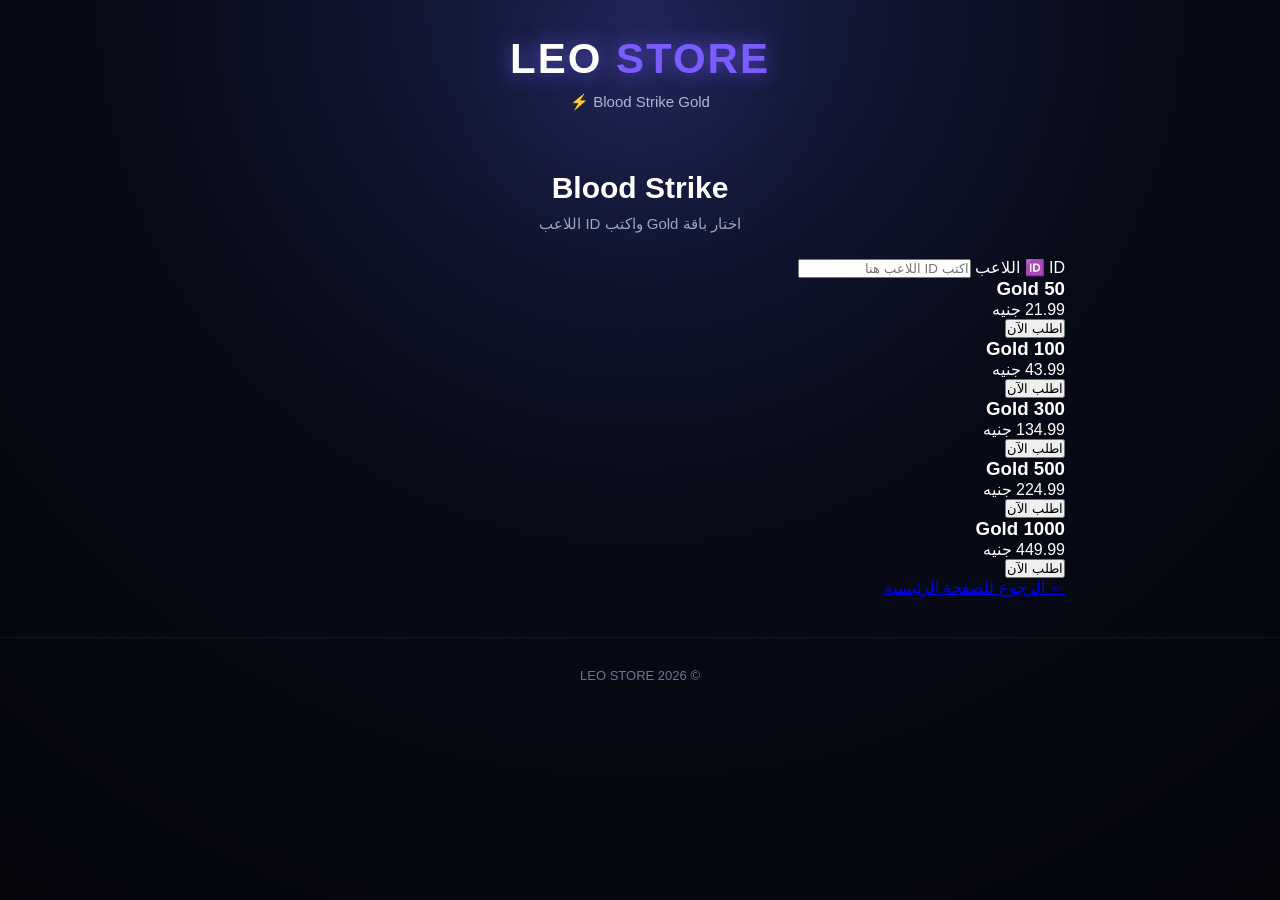
<file: blood-strike.html>
<!DOCTYPE html>
<html lang="ar" dir="rtl">

<head>

<meta charset="UTF-8">

<meta
name="viewport"
content="width=device-width, initial-scale=1.0"
>

<title>Blood Strike | LEO STORE</title>

<link rel="stylesheet" href="style.css">

</head>

<body class="blood-page">

<header>

<div class="logo">
LEO <span>STORE</span>
</div>

<p>Blood Strike Gold ⚡</p>

</header>

<main>

<section class="hero">

<h1>Blood Strike</h1>

<p>
اختار باقة Gold واكتب ID اللاعب
</p>

</section>

<div class="id-box">

<label for="playerId">
🆔 ID اللاعب
</label>

<input
id="playerId"
type="text"
inputmode="numeric"
placeholder="اكتب ID اللاعب هنا"
>

</div>

<section class="packs">

<article class="pack">

<h3>50 Gold</h3>

<div class="price">
21.99 جنيه
</div>

<button
class="order"
onclick="orderNow('Blood Strike','50 Gold','21.99')"
>
اطلب الآن
</button>

</article>


<article class="pack">

<h3>100 Gold</h3>

<div class="price">
43.99 جنيه
</div>

<button
class="order"
onclick="orderNow('Blood Strike','100 Gold','43.99')"
>
اطلب الآن
</button>

</article>


<article class="pack">

<h3>300 Gold</h3>

<div class="price">
134.99 جنيه
</div>

<button
class="order"
onclick="orderNow('Blood Strike','300 Gold','134.99')"
>
اطلب الآن
</button>

</article>


<article class="pack">

<h3>500 Gold</h3>

<div class="price">
224.99 جنيه
</div>

<button
class="order"
onclick="orderNow('Blood Strike','500 Gold','224.99')"
>
اطلب الآن
</button>

</article>


<article class="pack">

<h3>1000 Gold</h3>

<div class="price">
449.99 جنيه
</div>

<button
class="order"
onclick="orderNow('Blood Strike','1000 Gold','449.99')"
>
اطلب الآن
</button>

</article>

</section>

<a href="index.html" class="back">
← الرجوع للصفحة الرئيسية
</a>

</main>

<footer>
© 2026 LEO STORE
</footer>

<script src="script.js"></script>

</body>
</html>
</file>
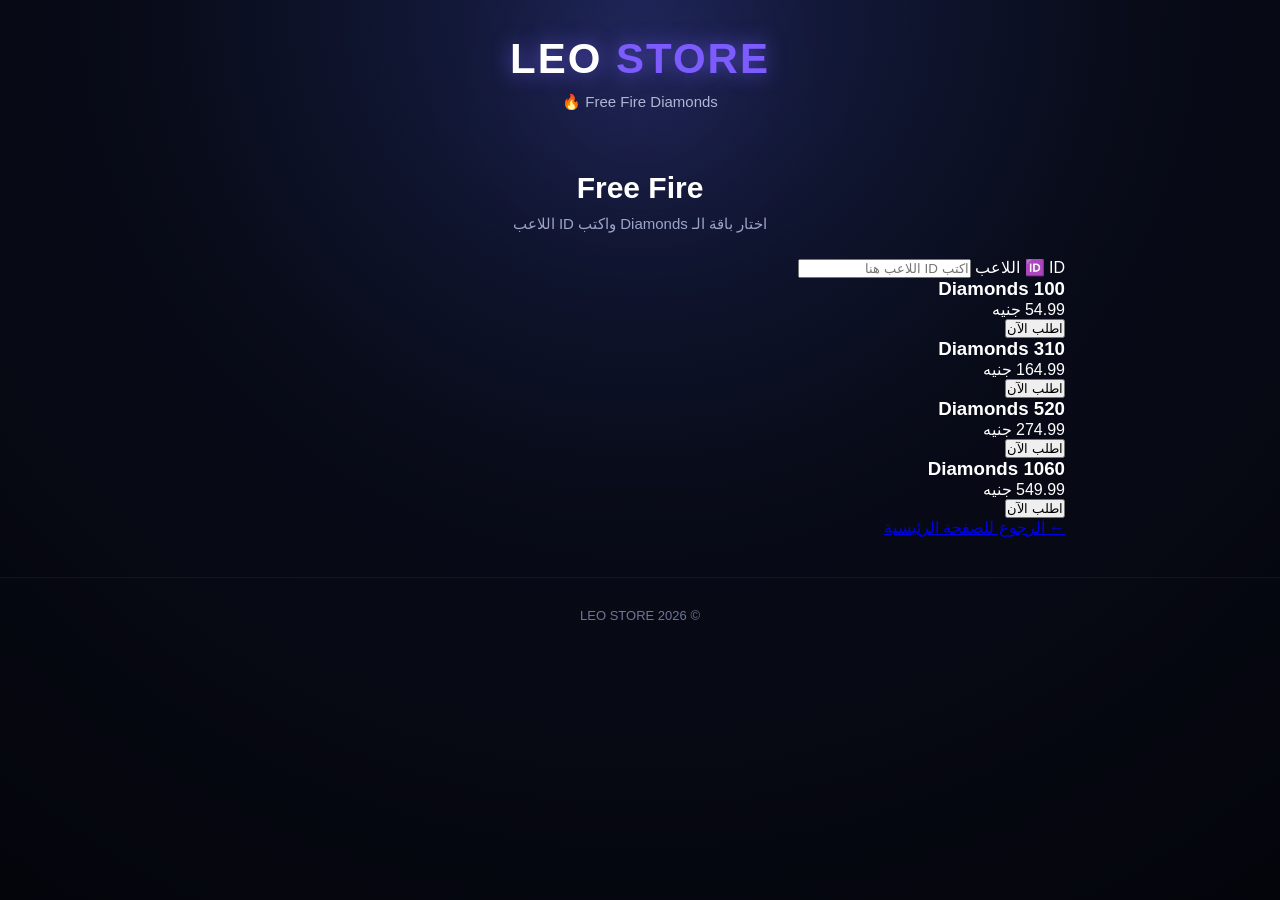
<file: free-fire.html>
<!DOCTYPE html>
<html lang="ar" dir="rtl">

<head>

<meta charset="UTF-8">

<meta
    name="viewport"
    content="width=device-width, initial-scale=1.0"
>

<title>Free Fire | LEO STORE</title>

<link rel="stylesheet" href="style.css">

</head>

<body class="freefire-page">

<header>

<div class="logo">
LEO <span>STORE</span>
</div>

<p>Free Fire Diamonds 🔥</p>

</header>

<main>

<section class="hero">

<h1>Free Fire</h1>

<p>
اختار باقة الـ Diamonds واكتب ID اللاعب
</p>

</section>

<div class="id-box">

<label for="playerId">
🆔 ID اللاعب
</label>

<input
    id="playerId"
    type="text"
    inputmode="numeric"
    placeholder="اكتب ID اللاعب هنا"
>

</div>

<section class="packs">

<article class="pack">

<h3>100 Diamonds</h3>

<div class="price">
54.99 جنيه
</div>

<button
class="order"
onclick="orderNow('Free Fire','100 Diamonds','54.99')"
>
اطلب الآن
</button>

</article>


<article class="pack">

<h3>310 Diamonds</h3>

<div class="price">
164.99 جنيه
</div>

<button
class="order"
onclick="orderNow('Free Fire','310 Diamonds','164.99')"
>
اطلب الآن
</button>

</article>


<article class="pack">

<h3>520 Diamonds</h3>

<div class="price">
274.99 جنيه
</div>

<button
class="order"
onclick="orderNow('Free Fire','520 Diamonds','274.99')"
>
اطلب الآن
</button>

</article>


<article class="pack">

<h3>1060 Diamonds</h3>

<div class="price">
549.99 جنيه
</div>

<button
class="order"
onclick="orderNow('Free Fire','1060 Diamonds','549.99')"
>
اطلب الآن
</button>

</article>

</section>

<a href="index.html" class="back">
← الرجوع للصفحة الرئيسية
</a>

</main>

<footer>
© 2026 LEO STORE
</footer>

<script src="script.js"></script>

</body>
</html>
</file>
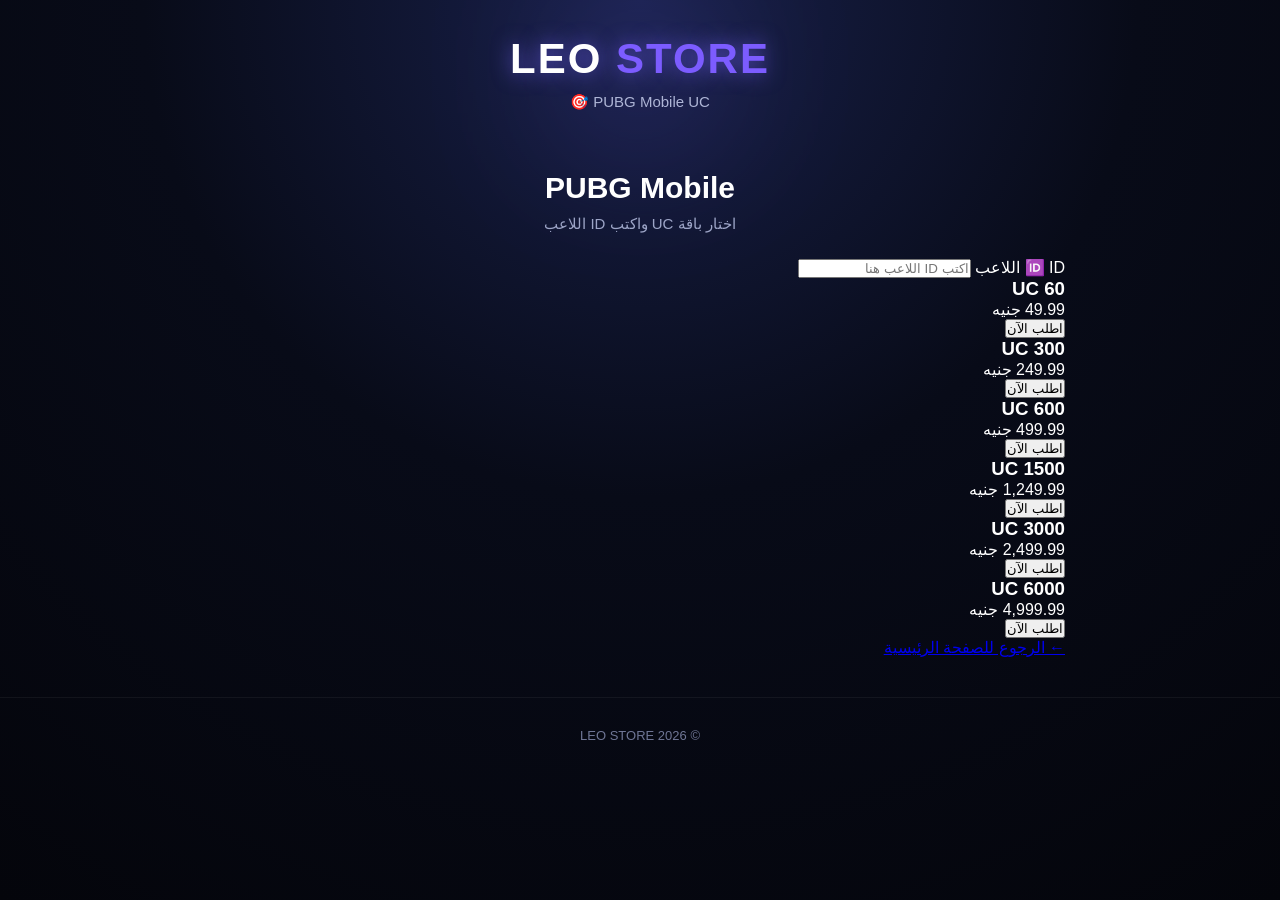
<file: pubg.html>
<!DOCTYPE html>
<html lang="ar" dir="rtl">

<head>

<meta charset="UTF-8">

<meta
name="viewport"
content="width=device-width, initial-scale=1.0"
>

<title>PUBG Mobile | LEO STORE</title>

<link rel="stylesheet" href="style.css">

</head>

<body class="pubg-page">

<header>

<div class="logo">
LEO <span>STORE</span>
</div>

<p>PUBG Mobile UC 🎯</p>

</header>

<main>

<section class="hero">

<h1>PUBG Mobile</h1>

<p>
اختار باقة UC واكتب ID اللاعب
</p>

</section>

<div class="id-box">

<label for="playerId">
🆔 ID اللاعب
</label>

<input
id="playerId"
type="text"
inputmode="numeric"
placeholder="اكتب ID اللاعب هنا"
>

</div>

<section class="packs">

<article class="pack">

<h3>60 UC</h3>

<div class="price">
49.99 جنيه
</div>

<button
class="order"
onclick="orderNow('PUBG Mobile','60 UC','49.99')"
>
اطلب الآن
</button>

</article>


<article class="pack">

<h3>300 UC</h3>

<div class="price">
249.99 جنيه
</div>

<button
class="order"
onclick="orderNow('PUBG Mobile','300 UC','249.99')"
>
اطلب الآن
</button>

</article>


<article class="pack">

<h3>600 UC</h3>

<div class="price">
499.99 جنيه
</div>

<button
class="order"
onclick="orderNow('PUBG Mobile','600 UC','499.99')"
>
اطلب الآن
</button>

</article>


<article class="pack">

<h3>1500 UC</h3>

<div class="price">
1,249.99 جنيه
</div>

<button
class="order"
onclick="orderNow('PUBG Mobile','1500 UC','1,249.99')"
>
اطلب الآن
</button>

</article>


<article class="pack">

<h3>3000 UC</h3>

<div class="price">
2,499.99 جنيه
</div>

<button
class="order"
onclick="orderNow('PUBG Mobile','3000 UC','2,499.99')"
>
اطلب الآن
</button>

</article>


<article class="pack">

<h3>6000 UC</h3>

<div class="price">
4,999.99 جنيه
</div>

<button
class="order"
onclick="orderNow('PUBG Mobile','6000 UC','4,999.99')"
>
اطلب الآن
</button>

</article>

</section>

<a href="index.html" class="back">
← الرجوع للصفحة الرئيسية
</a>

</main>

<footer>
© 2026 LEO STORE
</footer>

<script src="script.js"></script>

</body>
</html>
</file>
<file: style.css>
/* =========================================
   LEO STORE - GAMING DESIGN
   ========================================= */

* {
    margin: 0;
    padding: 0;
    box-sizing: border-box;
}

html {
    scroll-behavior: smooth;
}

body {
    font-family: Arial, Tahoma, sans-serif;
    background:
        radial-gradient(circle at top, #18204a 0%, #080b18 45%, #04050b 100%);
    color: #ffffff;
    min-height: 100vh;
    overflow-x: hidden;
}


/* =========================================
   HEADER
   ========================================= */

header {
    text-align: center;
    padding: 35px 20px 30px;
    position: relative;
}

header::after {
    content: "";
    position: absolute;
    width: 140px;
    height: 140px;
    background: #6c5ce7;
    filter: blur(80px);
    opacity: 0.25;
    top: 0;
    left: 50%;
    transform: translateX(-50%);
    z-index: -1;
}

.logo {
    font-size: 42px;
    font-weight: 900;
    letter-spacing: 2px;
    color: #ffffff;
    text-shadow: 0 0 20px rgba(108, 92, 231, 0.8);
}

.logo span {
    color: #7c5cff;
}

header p {
    margin-top: 10px;
    color: #aeb5d6;
    font-size: 15px;
}


/* =========================================
   MAIN
   ========================================= */

main {
    width: 92%;
    max-width: 850px;
    margin: auto;
}


/* =========================================
   HERO
   ========================================= */

.hero {
    text-align: center;
    padding: 30px 10px 25px;
}

.hero h1 {
    font-size: 30px;
    font-weight: 900;
    margin-bottom: 10px;
}

.hero p {
    color: #9da5c7;
    font-size: 15px;
}


/* =========================================
   GAMES
   ========================================= */

.games {
    display: grid;
    grid-template-columns: repeat(3, 1fr);
    gap: 16px;
    margin-bottom: 45px;
}

.game-card {
    text-decoration: none;
    color: white;
    min-height: 210px;
    border-radius: 22px;
    padding: 24px 15px;
    text-align: center;
    position: relative;
    overflow: hidden;

    background: rgba(255, 255, 255, 0.06);
    border: 1px solid rgba(255, 255, 255, 0.1);

    backdrop-filter: blur(15px);
    -webkit-backdrop-filter: blur(15px);

    box-shadow:
        0 15px 40px rgba(0, 0, 0, 0.35);

    transition: 0.3s ease;
}

.game-card::before {
    content: "";
    position: absolute;
    width: 120px;
    height: 120px;
    border-radius: 50%;
    background: #6c5ce7;
    filter: blur(70px);
    opacity: 0.25;
    top: -50px;
    right: -50px;
}

.game-card:hover {
    transform: translateY(-8px);
    border-color: rgba(124, 92, 255, 0.7);
    box-shadow:
        0 20px 50px rgba(0, 0, 0, 0.5),
        0 0 25px rgba(108, 92, 231, 0.2);
}

.game-icon {
    font-size: 48px;
    margin-bottom: 15px;
    position: relative;
}

.game-card h2 {
    font-size: 20px;
    margin-bottom: 7px;
    position: relative;
}

.game-card p {
    color: #aeb5d6;
    font-size: 14px;
    margin-bottom: 18px;
    position: relative;
}

.game-card span {
    display: inline-block;
    background: linear-gradient(135deg, #7157ff, #9b59ff);
    padding: 9px 15px;
    border-radius: 12px;
    font-size: 13px;
    font-weight: bold;
    position: relative;
}


/* =========================================
   PAYMENT
   ========================================= */

.payment-section {
    margin-top: 35px;
    margin-bottom: 45px;
}

.payment-section h2 {
    text-align: center;
    font-size: 26px;
    margin-bottom: 8px;
}

.payment-subtitle {
    text-align: center;
    color: #8f97b8;
    font-size: 14px;
    margin-bottom: 20px;
}


/* Payment Card */

.payment-card {
    width: 100%;
    min-height: 85px;

    display: flex;
    align-items: center;
    gap: 15px;

    margin-bottom: 14px;
    padding: 14px 18px;

    border-radius: 20px;

    color: white;
    text-align: right;

    cursor: pointer;

    background: rgba(255, 255, 255, 0.055);

    border: 1px solid rgba(255, 255, 255, 0.09);

    backdrop-filter: blur(15px);
    -webkit-backdrop-filter: blur(15px);

    box-shadow:
        0 10px 30px rgba(0, 0, 0, 0.3);

    transition: 0.3s ease;
}

.payment-card:hover {
    transform: scale(1.015);
}

.payment-card:active {
    transform: scale(0.98);
}

.payment-card img {
    width: 58px;
    height: 58px;

    object-fit: contain;

    border-radius: 15px;

    background: #ffffff;
    padding: 6px;
}

.payment-card div {
    flex: 1;
}

.payment-card h3 {
    font-size: 17px;
    margin-bottom: 5px;
}

.payment-card p {
    font-size: 13px;
    color: #9da5c7;
}

.arrow {
    font-size: 25px;
    color: #9b8cff;
}


/* Vodafone */

.vodafone {
    border-right: 3px solid #e60000;
}

.vodafone:hover {
    box-shadow:
        0 10px 35px rgba(230, 0, 0, 0.15);
}


/* Etisalat */

.etisalat {
    border-right: 3px solid #00a651;
}

.etisalat:hover {
    box-shadow:
        0 10px 35px rgba(0, 166, 81, 0.15);
}


/* =========================================
   CONTACT
   ========================================= */

.contact {
    text-align: center;

    padding: 30px 20px;

    border-radius: 25px;

    background:
        linear-gradient(
            145deg,
            rgba(124, 92, 255, 0.12),
            rgba(255, 255, 255, 0.035)
        );

    border: 1px solid rgba(255, 255, 255, 0.09);

    box-shadow:
        0 20px 50px rgba(0, 0, 0, 0.3);
}

.contact h2 {
    font-size: 23px;
    margin-bottom: 8px;
}

.contact p {
    color: #9da5c7;
    margin-bottom: 20px;
}


/* =========================================
   SOCIAL BUTTONS
   ========================================= */

.social-button {
    display: flex;
    align-items: center;
    justify-content: center;
    gap: 10px;

    width: 100%;

    min-height: 55px;

    margin-top: 12px;

    border-radius: 15px;

    text-decoration: none;

    color: white;

    font-weight: bold;

    transition: 0.3s ease;
}

.social-button:hover {
    transform: translateY(-3px);
}


/* WhatsApp */

.whatsapp {
    background: linear-gradient(
        135deg,
        #1ebe5d,
        #0f9d48
    );

    box-shadow:
        0 10px 25px rgba(30, 190, 93, 0.2);
}


/* Instagram */

.instagram {
    background: linear-gradient(
        135deg,
        #833ab4,
        #fd1d1d,
        #fcb045
    );

    box-shadow:
        0 10px 25px rgba(253, 29, 29, 0.15);
}


/* =========================================
   FOOTER
   ========================================= */

footer {
    text-align: center;

    padding: 30px 15px;

    margin-top: 40px;

    color: #6f7695;

    font-size: 13px;

    border-top: 1px solid rgba(255, 255, 255, 0.05);
}


/* =========================================
   MOBILE
   ========================================= */

@media (max-width: 700px) {

    header {
        padding-top: 28px;
    }

    .logo {
        font-size: 35px;
    }

    .hero h1 {
        font-size: 26px;
    }

    .games {
        grid-template-columns: 1fr;
        gap: 14px;
    }

    .game-card {
        min-height: 175px;
        padding: 20px;
    }

    .game-icon {
        font-size: 42px;
        margin-bottom: 10px;
    }

    .game-card h2 {
        font-size: 19px;
    }

}


/* =========================================
   SMALL PHONES
   ========================================= */

@media (max-width: 380px) {

    main {
        width: 94%;
    }

    .logo {
        font-size: 31px;
    }

    .hero h1 {
        font-size: 23px;
    }

    .payment-card {
        padding: 12px;
    }

    .payment-card img {
        width: 52px;
        height: 52px;
    }

}


/* =========================================
   ANIMATION
   ========================================= */

@keyframes fadeUp {

    from {
        opacity: 0;
        transform: translateY(15px);
    }

    to {
        opacity: 1;
        transform: translateY(0);
    }

}

header,
.hero,
.games,
.payment-section,
.contact {
    animation: fadeUp 0.7s ease both;
}


/* =========================================
   SELECTION
   ========================================= */

::selection {
    background: #7c5cff;
    color: white;
}


/* =========================================
   SCROLLBAR
   ========================================= */

::-webkit-scrollbar {
    width: 7px;
}

::-webkit-scrollbar-track {
    background: #05060c;
}

::-webkit-scrollbar-thumb {
    background: #5f4bd8;
    border-radius: 10px;
}
</file>
